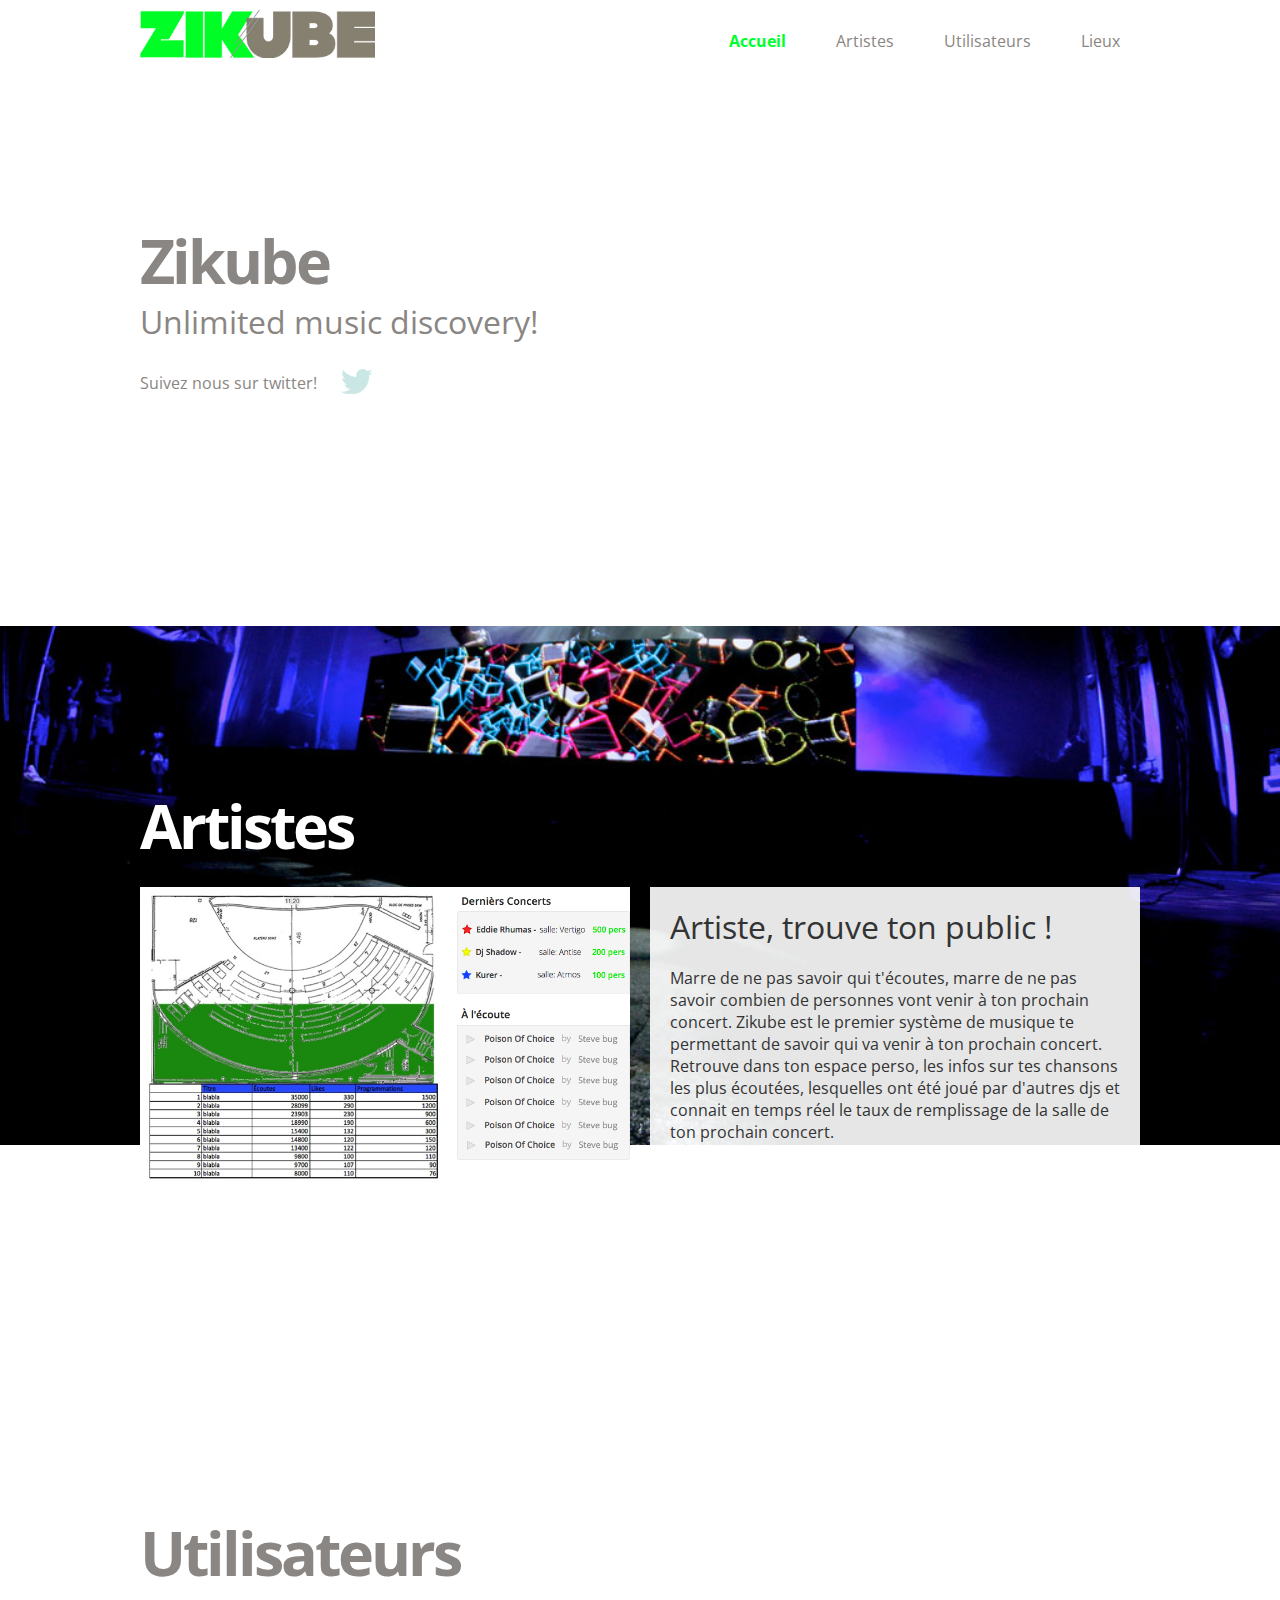
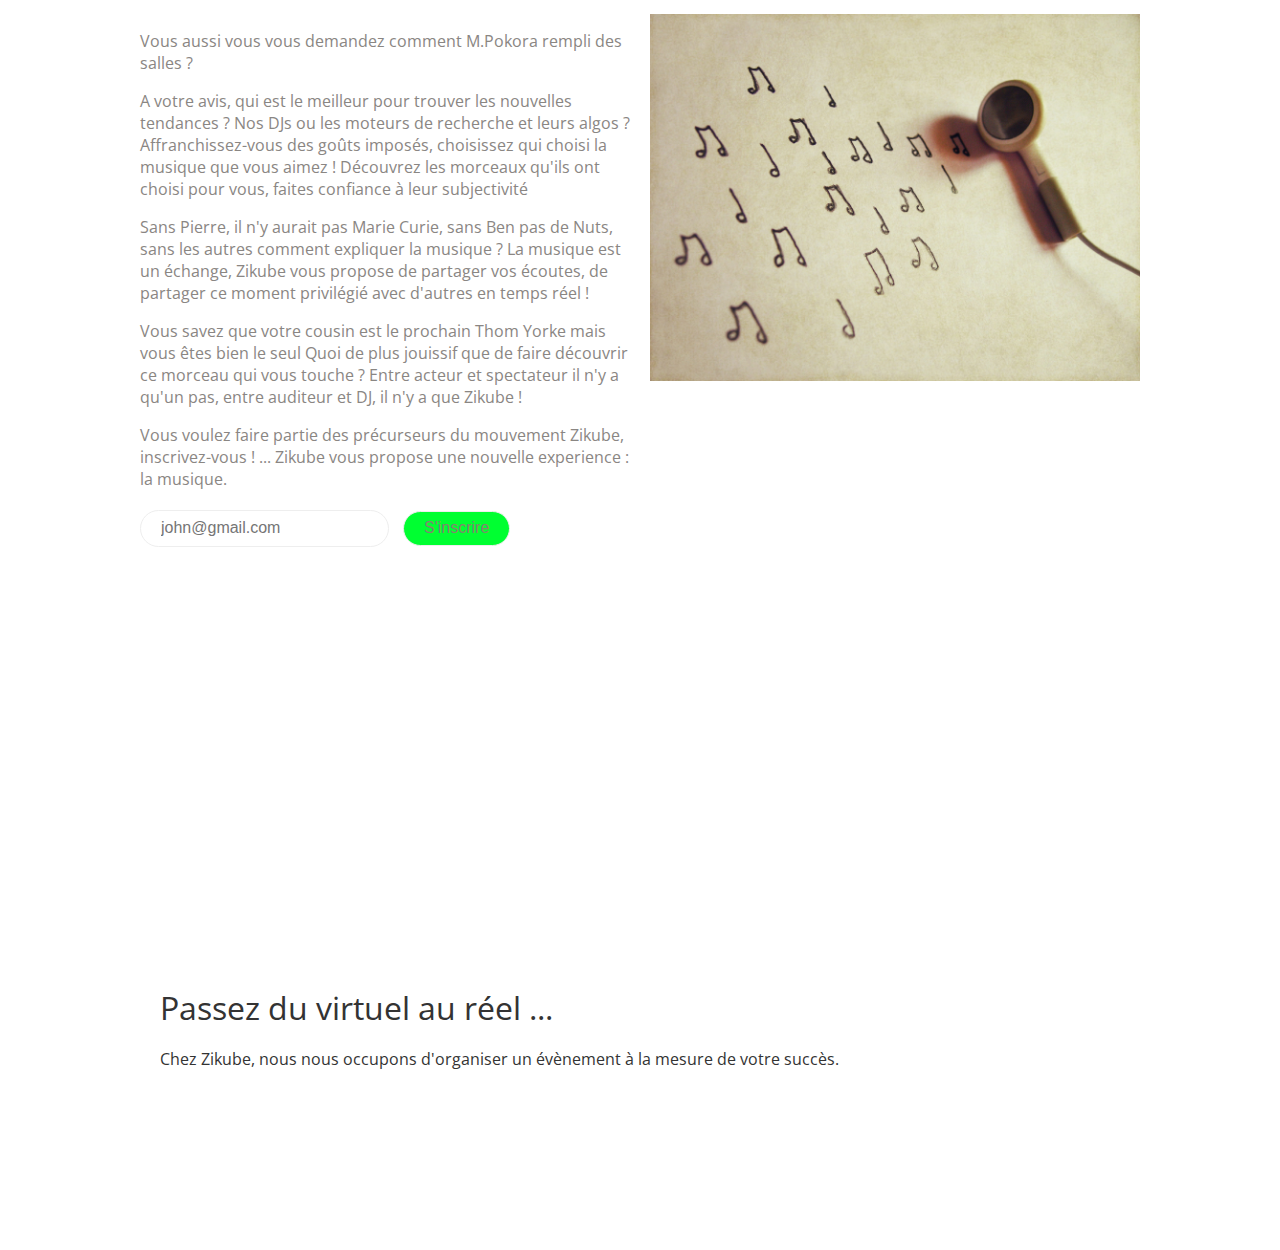
<file: index.html>
<!DOCTYPE HTML>
<html>
<head>
    <meta http-equiv="Content-Type" content="text/html; charset=utf-8"/>
    <meta name="viewport" content="width=device-width, initial-scale = 1.0, user-scalable = no">
    <title>Zikube - Unlimited music discovery</title>
    <link rel="stylesheet" href="css/grid.css" type="text/css" media="screen">
    <link rel="stylesheet" href="css/style.css" type="text/css" media="screen">
    <link rel="stylesheet" href="css/normalize.css" type="text/css" media="screen">
    <link href='http://fonts.googleapis.com/css?family=Open+Sans:400,700,600' rel='stylesheet' type='text/css'>
    <script type="text/javascript" src="http://ajax.googleapis.com/ajax/libs/jquery/1.7.2/jquery.min.js"></script>
    <script type="text/javascript" src="js/js.js"></script>
    <script type="text/javascript" src="js/jquery.stellar.min.js"></script>
    <script type="text/javascript" src="js/waypoints.min.js"></script>
    <script type="text/javascript" src="js/jquery.easing.1.3.js"></script>
    <script type="text/javascript" src="js/jquery.fitvids.min.js"></script>
</head>

<body>

<div class="menu">
    <div class="container clearfix">

        <div id="logo" class="grid_3">
            <img src="images/ZIKUBE05.png">
        </div>

        <div id="nav" class="grid_9 omega">
            <ul class="navigation">
                <li data-slide="1">Accueil</li>
                <li data-slide="2">Artistes</li>
                <li data-slide="3">Utilisateurs</li>
                <li data-slide="4">Lieux</li>
            </ul>
        </div>

    </div>
</div>


<div class="slide" id="slide1" data-slide="1" data-stellar-background-ratio="0.5">
    <div class="container clearfix">

        <div id="content" class="grid_6">
            <h1>Zikube</h1>
            <h2>Unlimited music discovery!</h2>
            <p>Suivez nous sur twitter! <a href="https://twitter.com/zikube" class="social-link" target="_blank"><img src="images/twitter.png"></a></p>
            </div>
        <div id="decorative" class="grid_6 omega">
            <div class="video">
                <iframe width="560" height="315" src="http://www.youtube.com/embed/BebTUOVkqQk" frameborder="0" allowfullscreen></iframe>
            </div>
        </div>

    </div>
</div>



<div class="slide" id="slide2" data-slide="2" data-stellar-background-ratio="0.5">
    <div class="container clearfix">

        <div id="content" class="grid_12">
            <h1>Artistes</h1>
            <div class="grid_6 image">
              <img src="images/dashboard.png" />
            </div>
            <div class="grid_6 omega">
              <div class="text">
                <h2>Artiste, trouve ton public !</h2>
                Marre de ne pas savoir qui t'écoutes, marre de ne pas savoir combien de personnes vont venir à ton prochain concert.
                Zikube est le premier système de musique te permettant de savoir qui va venir à ton prochain concert.
                Retrouve dans ton espace perso, les infos sur tes chansons les plus écoutées, lesquelles ont été joué par d'autres djs et connait en temps réel le taux de remplissage de la salle de ton prochain concert.
              </div>
            </div>
        </div>

    </div>
</div>



<div class="slide" id="slide3" data-slide="3" data-stellar-background-ratio="0.5">
    <div class="container clearfix">

        <div id="content" class="grid_12">
            <h1>Utilisateurs</h1>
            <div class="grid_6">
                <p>Vous aussi vous vous demandez comment M.Pokora rempli des salles ?</p>
                <p>A votre avis, qui est le meilleur pour trouver les nouvelles tendances ? Nos DJs ou les moteurs de recherche et leurs algos ?
                  Affranchissez-vous des goûts imposés, choisissez qui choisi la musique que vous aimez !
                  Découvrez les morceaux qu'ils ont choisi pour vous, faites confiance à leur subjectivité 
                </p>
                
                <p>
                  Sans Pierre, il n'y aurait pas Marie Curie, sans Ben pas de Nuts, sans les autres comment expliquer la musique ?
La musique est un échange, Zikube vous propose de partager vos écoutes, de partager ce moment privilégié avec d'autres en temps réel !
                </p>
                
                <p>
                  Vous savez que votre cousin est le prochain Thom Yorke mais vous êtes bien le seul
Quoi de plus jouissif que de faire découvrir ce morceau qui vous touche ? 
Entre acteur et spectateur il n'y a qu'un pas, entre auditeur et DJ, il n'y a que Zikube !
                </p>


                <p>
Vous voulez faire partie des précurseurs du mouvement Zikube, inscrivez-vous ! ...

Zikube vous propose une nouvelle experience : la musique.
                </p>

                <!-- Begin MailChimp Signup Form -->
                <div id="mc_embed_signup" class="mailchimp-form">
                    <form action="http://zikube.us6.list-manage1.com/subscribe/post?u=7300e1195e&amp;id=54656b0f63" method="post" id="mc-embedded-subscribe-form" name="mc-embedded-subscribe-form" class="validate" target="_blank" novalidate>
                        <div class="mc-field-group">
                            <label for="mce-EMAIL">Adresse email</label>
                            <input placeholder="john@gmail.com" type="email" value="" name="EMAIL" class="required email" id="mce-EMAIL">
                            <input type="submit" value="S'inscrire" name="subscribe" id="mc-embedded-subscribe" class="button-submit">
                        </div>
                        <div id="mce-responses" class="clear">
                            <div class="response" id="mce-error-response" style="display:none"></div>
                            <div class="response" id="mce-success-response" style="display:none"></div>
                        </div>
                    </form>
                </div>
            </div>
            <div class="grid_6 omega">
                <img src="images/3606696486_30fea36a4c_b.jpg" alt="">
            </div>
        </div>

    </div>
</div>

<div class="slide" id="slide4" data-slide="4" data-stellar-background-ratio="0.5">
    <div class="container clearfix">

        <div id="content" class="grid_12">
            <h1>Lieux</h1>
            <div class="grid_12">
              <div class="text">
                <h2>Passez du virtuel au réel ...</h2>
                <div>
                  Chez Zikube, nous nous occupons d'organiser un évènement à la mesure de votre succès.
                </div>
              </div>
            </div>
        </div>

    </div>
</div>

</body>
</html>
</file>
<file: css/grid.css>
/* Computer */
.grid_1 { width: 6.5%; } 
.grid_2 { width: 15%; } 
.grid_3 { width: 23.5%; } 
.grid_4 { width: 32%; } 
.grid_5 { width: 40.5%; }
.grid_6 { width: 49%; } 
.grid_7 { width: 57.5%; } 
.grid_8 { width: 66%; } 
.grid_9 { width: 74.5%; } 
.grid_10 { width: 83%; } 
.grid_11 { width: 91.5%; } 
.grid_12 { width: 100%; } 

.grid_1,
.grid_2,
.grid_3,
.grid_4,
.grid_5,
.grid_6,
.grid_7,
.grid_8,
.grid_9,
.grid_10,
.grid_11,
.grid_12 {
	margin: 0 2% 1% 0;
	float: left;
	display: block;
}

.alpha{margin-left:0;}
.omega{margin-right:0;}

.container{
	width: 90%; /*width: 1000px;*/
	max-width: 1000px;
	margin: auto;
	
}



.clear{clear:both;display:block;overflow:hidden;visibility:hidden;width:0;height:0}.clearfix:after{clear:both;content:' ';display:block;font-size:0;line-height:0;visibility:hidden;width:0;height:0}* html .clearfix,*:first-child+html .clearfix{zoom:1}




/* Mobile */
@media screen and (max-width : 480px) {

.grid_1,
.grid_2,
.grid_3,
.grid_4,
.grid_5,
.grid_6,
.grid_7,
.grid_8,
.grid_9,
.grid_10,
.grid_11,
.grid_12 {
	width:100%;
}

}
</file>
<file: css/style.css>
/* Global */

body {
	font-family: 'Open Sans', sans-serif;
	font-weight: 400;
	font-size: 1em;
	color: #8a8683;
	background-color:#ffffff;
}
img {
	max-width: 100%;
}
a:link {
	color: #00FF31;
	text-decoration: none;
}
a:hover {
	color: #00DB28;
	text-decoration: none;
}
a:visited {
	color: #00FF31;
	text-decoration: none;
}



/* Navigation */

.menu {
	position:fixed;
	top:0px;
	width:100%;
	height:auto;
	background-color:#ffffff;
	z-index:100;
}
#logo {
	text-align: center;
	margin: 10px 0;
}
#nav {
	text-align: right;
	margin: 30px 0 0 0;
}
.navigation{
	float: right;
	list-style: none;
	margin: 0;
}
.navigation li{
	float: left;
	padding:0 0 0 50px;
}
.navigation li:hover{
	cursor:pointer;
	color: #00DB28;
}

.navigation .active{
	cursor:pointer;
	color: #00FF31;
	font-weight:bold;
}


/* General Slides */

.slide{
	background-attachment: fixed;
	width:100%;
	height:auto;
	position: relative;
	padding:140px 0;
}

#slide1{
	padding-top: 200px;
}



/* Slide 1 */

#slide1{
	background-color:#ffffff;
}
#slide1 h1 {
	font-size: 3.8em;
	letter-spacing: -3px;
	line-height: 0px;
	color:#8a8683;
	font-weight: 700;
}
#slide1 h2 {
	font-size: 2em;
	color: #8a8683;
	line-height: 0px;
	padding-bottom:20px;
	font-weight: 400;
}




/* Slide 2 */

#slide2{
  background-size: 100% auto;
	background-image:url('../images/7753919238_11008b3d78_b.jpg');
  background-repeat: no-repeat;
	color:#ffffff;
}
#slide2 h1 {
	font-size: 3.8em;
	letter-spacing: -3px;
	line-height: 0px;
	color:#ffffff;
	font-weight: 700;
}
#slide2 h2 {
	font-size: 2em;
	color: #ffffff;
	line-height: 0px;
	padding-bottom:20px;
	font-weight: 400;
  margin: 20px 0;
  color: #333333;
}
#slide2 #content .image {
  background-color: #FFFFFF;
}
#content .text {
  background-color: rgba(255, 255, 255, 0.9);
  padding: 20px;
  color: #333333;
}




/* Slide 3 */

#slide3{
	background-color:#ffffff;
}
#slide3 h1 {
	font-size: 3.8em;
	letter-spacing: -3px;
	line-height: 0px;
	color:#8a8683;
	font-weight: 700;
}
#slide3 h2 {
	font-size: 2em;
	color: #8a8683;
	line-height: 0px;
	padding-bottom:20px;
	font-weight: 400;
}
#test{
	background-color:#bde2df;
	color:#ffffff;
	text-align:center;
	font-size: 2em;
	font-weight: 400;
}




/* Slide 4 */

#slide4{
  background-size: 100% auto;
	background-image:url('../images/2680023653_31a1df59ba_b.jpg');
	color:#ffffff;
}
#slide4 h1 {
	font-size: 3.8em;
	letter-spacing: -3px;
	line-height: 0px;
	color:#ffffff;
	font-weight: 700;
}
#slide4 h2 {
	font-size: 2em;
	color: #333333;
	line-height: 0px;
	padding-bottom:20px;
  margin: 20px 0;
	font-weight: 400;
}





/* Tablet */
@media screen and (max-width: 1024px) {

	#logo {
		width: 100%;
		text-align: center;
	}

	#nav {
		width:100%;
		text-align:center;
		margin:10px 0;
	}

	.navigation{
		width: 100%;
		float: center;
		list-style: none;
		margin: 0;
		padding:0;
	}

	.navigation li{
		float: left;
		width:25%;
		padding:0;
	}

	.slide{
		background-attachment: fixed;
		width:100%;
		position: relative;
		padding:150px 0;
	}

	#decorative {
		display:block;
		margin: 100px auto;
		width: 100%;
		text-align: center;
	}

	#content {
		text-align:center;
		width:100%;
	}

	#slide1 h1 {
		line-height: 1em;
	}
	#slide1 h2 {
		line-height: 1em;
	}
	#slide2 h1 {
		line-height: 1em;
	}
	#slide2 h2 {
		line-height: 1em;
	}
	#slide3 h1 {
		line-height: 1em;
	}
	#slide3 h2 {
		line-height: 1em;
	}
	#slide4 h1 {
		line-height: 1em;
	}
	#slide4 h2 {
		line-height: 1em;
	}

}




/* Mobile */
@media screen and (max-width: 480px) {

	#logo {
		width: 100%;
		text-align: center;
	}

	#nav {
		width:100%;
		margin:5px 0;
	}

	.navigation{
		width: 100%;
		float: left;
		list-style: none;
		margin: 0;
		padding:0;
	}

	.navigation li{
		float: left;
		width:25%;
	}

	.slide{
		background-attachment: fixed;
		width:100%;
		position: relative;
		padding:150px 0;
	}


	#slide1 h1 {
		line-height: 1em;
	}
	#slide1 h2 {
		line-height: 1em;
	}
	#slide2 h1 {
		line-height: 1em;
	}
	#slide2 h2 {
		line-height: 1em;
	}
	#slide3 h1 {
		line-height: 1em;
	}
	#slide3 h2 {
		line-height: 1em;
	}
	#slide4 h1 {
		line-height: 1em;
	}
	#slide4 h2 {
		line-height: 1em;
	}


}

/* =============== */
/* = Added style = */
/* =============== */

.social-link{
	display: inline-block;
	position: relative;
	top: 8px;
	margin-left: 20px;
	opacity: .8;
	-webkit-transition: opacity .2s linear;
	-moz-transition: opacity .2s linear;
	-o-transition: opacity .2s linear;
	-ms-transition: opacity .2s linear;
	transition: opacity .2s linear;
}

.social-link:hover{
	opacity: 1;
}

.mailchimp-form{
	margin-top: 20px;
}

.mailchimp-form label{
	display: none;
}

.mailchimp-form input{
	border: 1px solid #EEE;
	border-radius: 35px;

	height: 35px;
	padding: 0 20px;
	margin-right: 10px;
}

.mailchimp-form input:focus{
	outline: none;
}

.button-submit{
	background-color: #00FF31;
	color: #878170;
	border: none;
}

.button-submit:hover{
	background-color: #00B521;
	color: #FFF;
}
</file>
